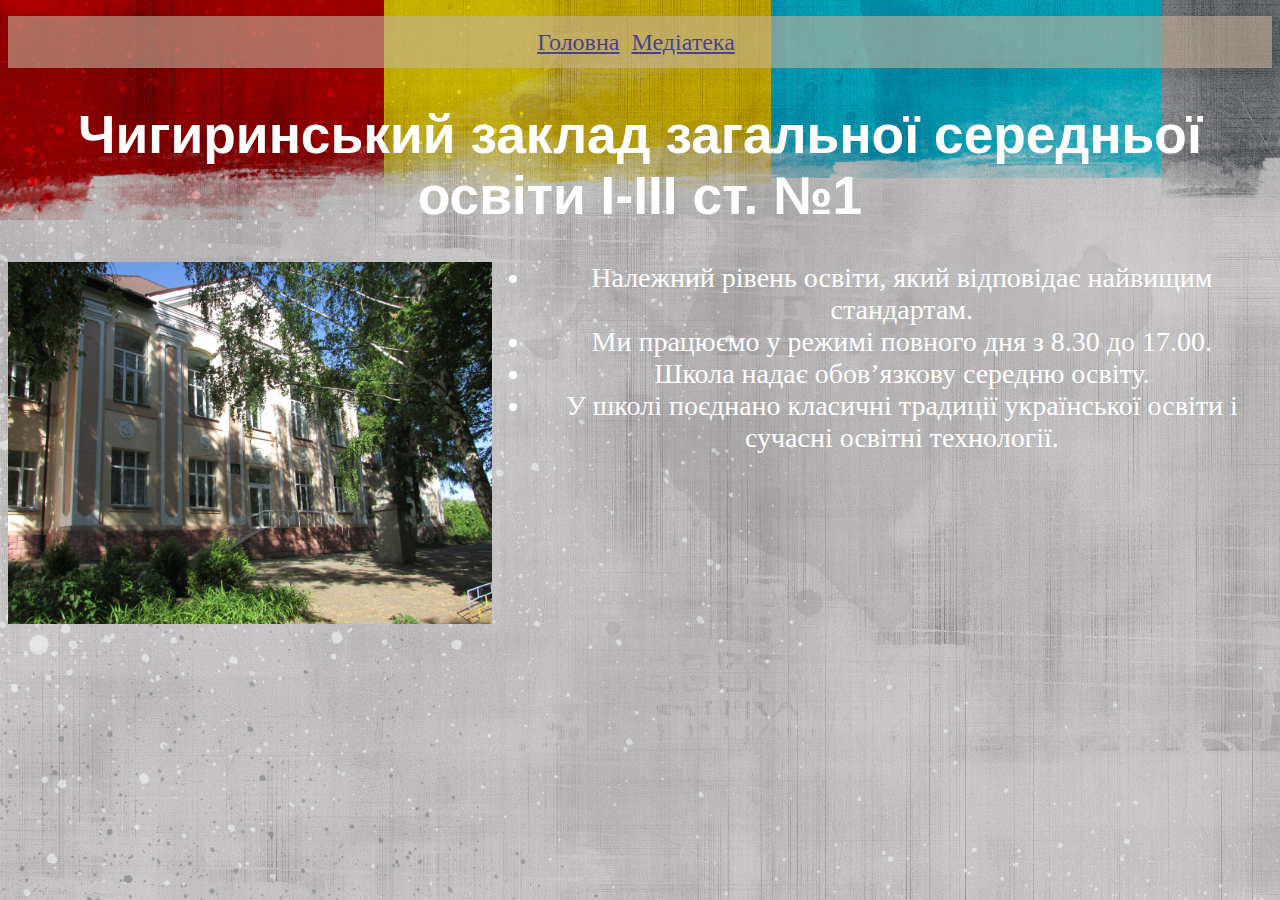
<file: index.html>
<!DOCTYPE html>
<html lang="uk">
<head>
    <meta charset="UTF-8">
    <title>Чигиринський ЗЗСО І-ІІІ ст. №1</title>
    <link rel="stylesheet" href="style.css"">
</head>
<body>
  <div class="header"> 
    <nav>
      <ul>
        <li><a href="index.html">Головна</a></li>
        <li><a href="page2.html">Медіатека</a></li>
       
      </ul>
    </nav>
    <h1>Чигиринський заклад загальної середньої освіти І-ІІІ ст. №1</h1>
  </div>
  <div class="container">
    <div class="photo">
  		<img src="images/school.png" />
  	</div>
    <div class="data">
  		<ul>
        <li>Належний рівень освіти, який відповідає найвищим стандартам.</li>
        <li>Ми працюємо у режимі повного дня з 8.30 до 17.00.</li>
        <li>Школа надає обов’язкову середню освіту.</li>
        <li>У школі поєднано класичні традиції української освіти і сучасні освітні технології.</li>
      </ul>
  	</div>
	
   </div>
</body>
</html>
</file>
<file: style.css>
body {
background: #c7b39b url(images/bg.jpg); 
color: #fff; 
text-align:center;
}
h1{
	font-family : Arial;
	font-size: 40pt;
}
h2{
	font-size: 18pt;
	}
video {
	height: 280px;
}
.film {
	display: flex;
	justify-content: center;
	
}
.film div{
	margin: 40px;
	width: 55%;
}
.header { text-align: center;}

nav ul { padding: 0;
background-color: #c7b39b;
padding: 1%;
opacity: 0.6;}

nav li {
  list-style: none;
  display: inline;
  font-size: 24px;
  margin-right: 8px;
  
}

.container {
  width: 100%;
  display: flex;
  justify-content: center;
  
}

.photo {
  max-width: 600px;
}

.photo img { width: 100%;}
.data {font-size: 28px;}
.data ul { margin-top: 0;
</file>
